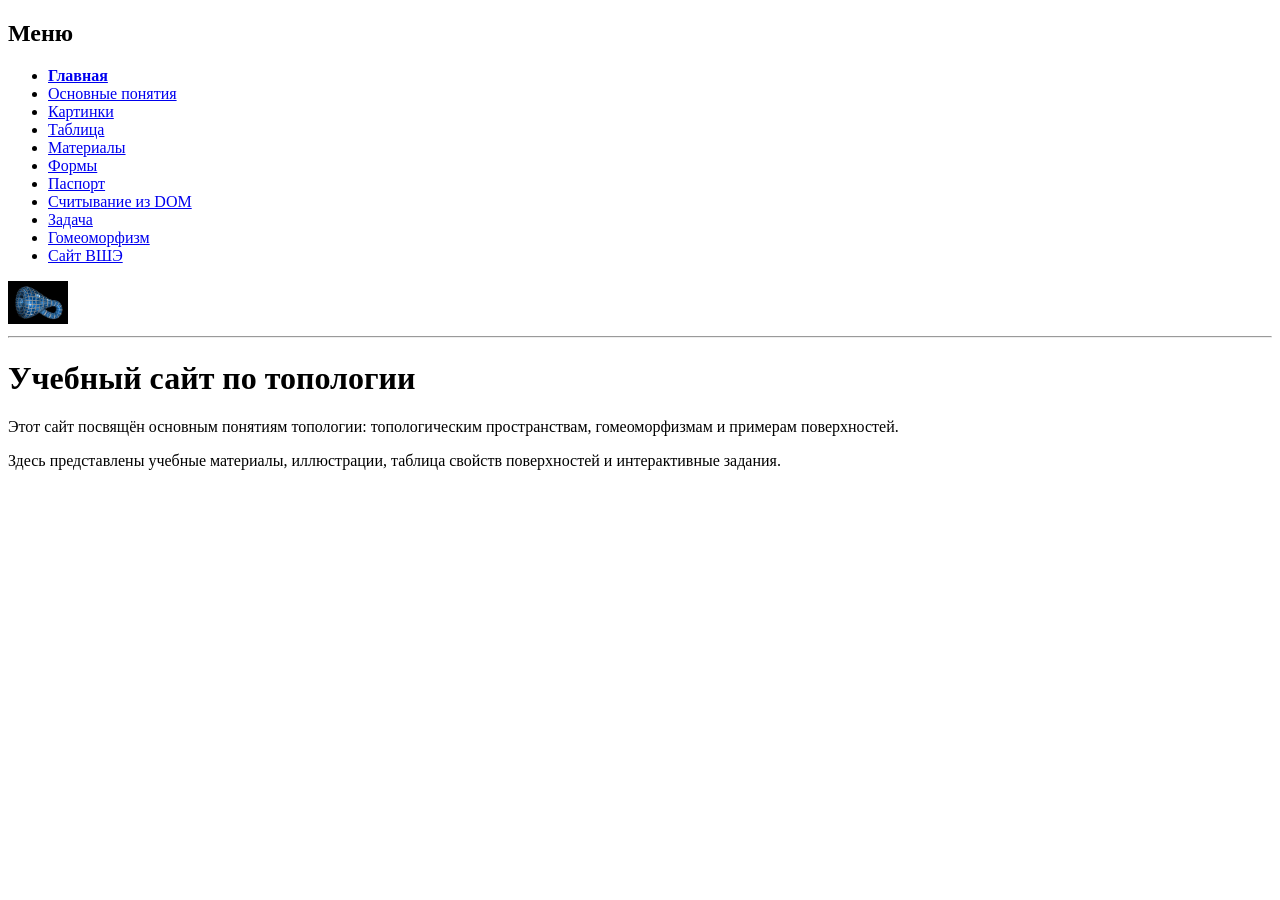
<file: index.html>
<!DOCTYPE html>
<html lang="ru">
<head>
<meta charset="UTF-8">
<title>Главная</title>
<link rel="stylesheet" href="style.css">
</head>
<body id="top">
<h2>Меню</h2>
<ul>
<li><a href="index.html" class="active">Главная</a></li>
<li><a href="info.html">Основные понятия</a></li>
<li><a href="gallery.html">Картинки</a></li>
<li><a href="table.html">Таблица</a></li>
<li><a href="materials.html">Материалы</a></li>
<li><a href="form.html">Формы</a></li>
<li><a href="passport.html">Паспорт</a></li>
<li><a href="DOM.html">Считывание из DOM</a></li>
<li><a href="task.html">Задача</a></li>
<li><a href="info.html#homeomorphism">Гомеоморфизм</a></li>
<li><a href="https://www.hse.ru/" target="_blank">Сайт ВШЭ</a></li>
</ul>
<a href="index.html"><img src="klein.png" width="60" alt="На главную"></a>

<hr>
<h1>Учебный сайт по топологии</h1>
<p>Этот сайт посвящён основным понятиям топологии:
топологическим пространствам, гомеоморфизмам
и примерам поверхностей.</p>
<p>Здесь представлены учебные материалы,
иллюстрации, таблица свойств поверхностей
и интерактивные задания.</p>

</body>
</html>
</file>
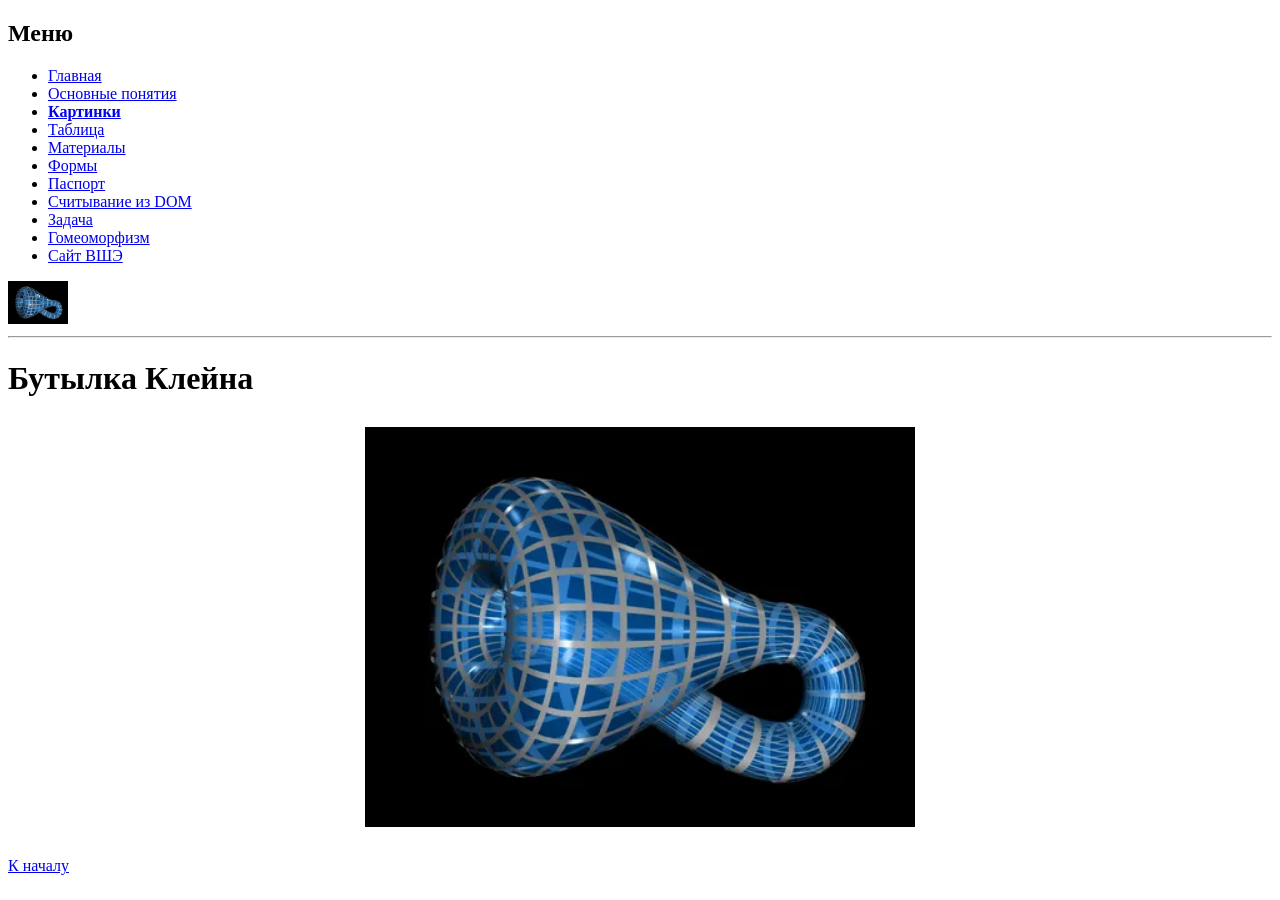
<file: big_img.html>
<!DOCTYPE html>
<html lang="ru">
<head>
<meta charset="UTF-8">
<title>Бутылка Клейна</title>
<link rel="stylesheet" href="style.css">
</head>
<body id="top">
<h2>Меню</h2>
<ul>
<li><a href="index.html">Главная</a></li>
<li><a href="info.html">Основные понятия</a></li>
<li><a href="gallery.html" class="active">Картинки</a></li>
<li><a href="table.html">Таблица</a></li>
<li><a href="materials.html">Материалы</a></li>
<li><a href="form.html">Формы</a></li>
<li><a href="passport.html">Паспорт</a></li>
<li><a href="DOM.html">Считывание из DOM</a></li>
<li><a href="task.html">Задача</a></li>
<li><a href="info.html#homeomorphism">Гомеоморфизм</a></li>
<li><a href="https://www.hse.ru/" target="_blank">Сайт ВШЭ</a></li>
</ul>
<a href="index.html"><img src="klein.png" width="60" alt="На главную"></a>

<hr>
<h1>Бутылка Клейна</h1>
<img class="big-image" src="klein.png" width="600" height="400" alt="Бутылка Клейна">
<p><a href="#top">К началу</a></p>

</body>
</html>
</file>
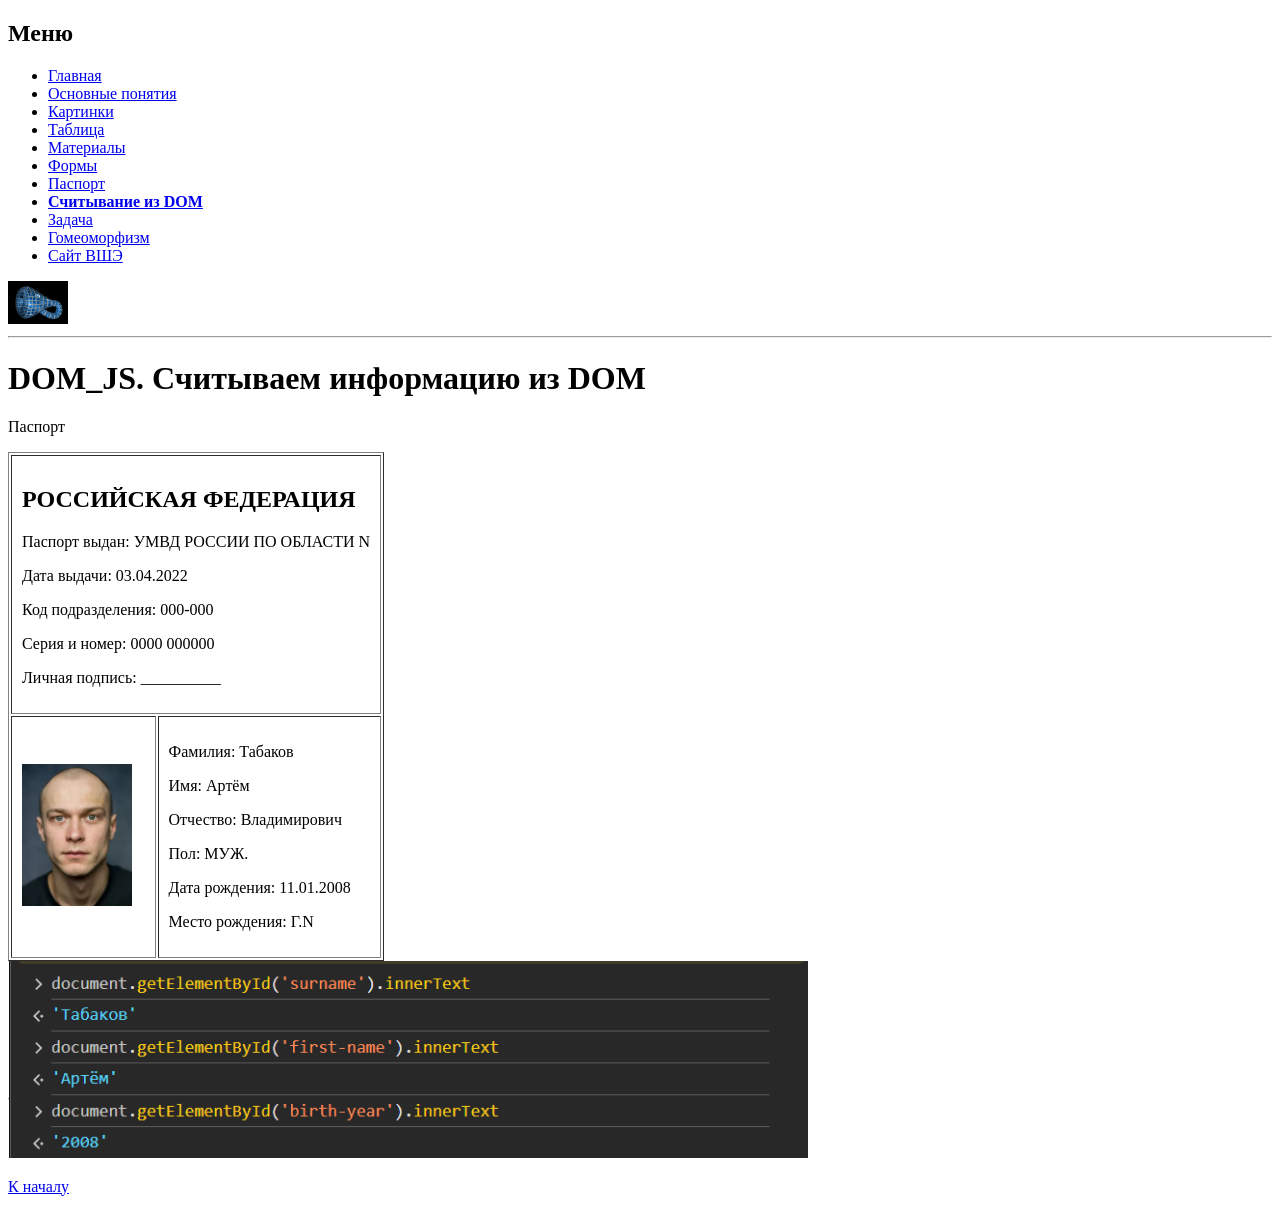
<file: DOM.html>
<!DOCTYPE html>
<html lang="ru">
<head>
<meta charset="UTF-8">
<title>DOM_JS. Считываем информацию из DOM</title>
<link rel="stylesheet" href="style.css">
</head>
<body id="top">
<h2>Меню</h2>
<ul>
<li><a href="index.html">Главная</a></li>
<li><a href="info.html">Основные понятия</a></li>
<li><a href="gallery.html">Картинки</a></li>
<li><a href="table.html">Таблица</a></li>
<li><a href="materials.html">Материалы</a></li>
<li><a href="form.html">Формы</a></li>
<li><a href="passport.html">Паспорт</a></li>
<li><a href="DOM.html" class="active">Считывание из DOM</a></li>
<li><a href="task.html">Задача</a></li>
<li><a href="info.html#homeomorphism">Гомеоморфизм</a></li>
<li><a href="https://www.hse.ru/" target="_blank">Сайт ВШЭ</a></li>
</ul>
<a href="index.html"><img src="klein.png" width="60" alt="На главную"></a>

<hr>
<h1>DOM_JS. Считываем информацию из DOM</h1>

<p>Паспорт</p>
<table border="1" cellpadding="10">
<tr>
<td colspan="2">
<h2>РОССИЙСКАЯ ФЕДЕРАЦИЯ</h2>
<p>Паспорт выдан: <span id="issued">УМВД РОССИИ ПО ОБЛАСТИ N</span></p>
<p>Дата выдачи: 03.04.2022</p>
<p>Код подразделения: 000-000</p>
<p>Серия и номер: 0000 000000</p>
<p>Личная подпись: __________</p>
</td>
</tr>
<tr>
<td><img src="photo.png" width="110" alt="Условное фото"></td>
<td>
<p>Фамилия: <span id="surname">Табаков</span></p>
<p>Имя: <span id="first-name">Артём</span></p>
<p>Отчество: <span id="patronymic">Владимирович</span></p>
<p>Пол: <span id="sex">МУЖ.</span></p>
<p>Дата рождения: 11.01.<span id="birth-year">2008</span></p>
<p>Место рождения: <span id="birthplace">Г.N</span></p>
</td>
</tr>
</table>
<img src="dom-console.png" width="800"
     alt="Считывание фамилии, имени и года рождения из DOM">

<p><a href="#top">К началу</a></p>

</body>
</html>
</file>
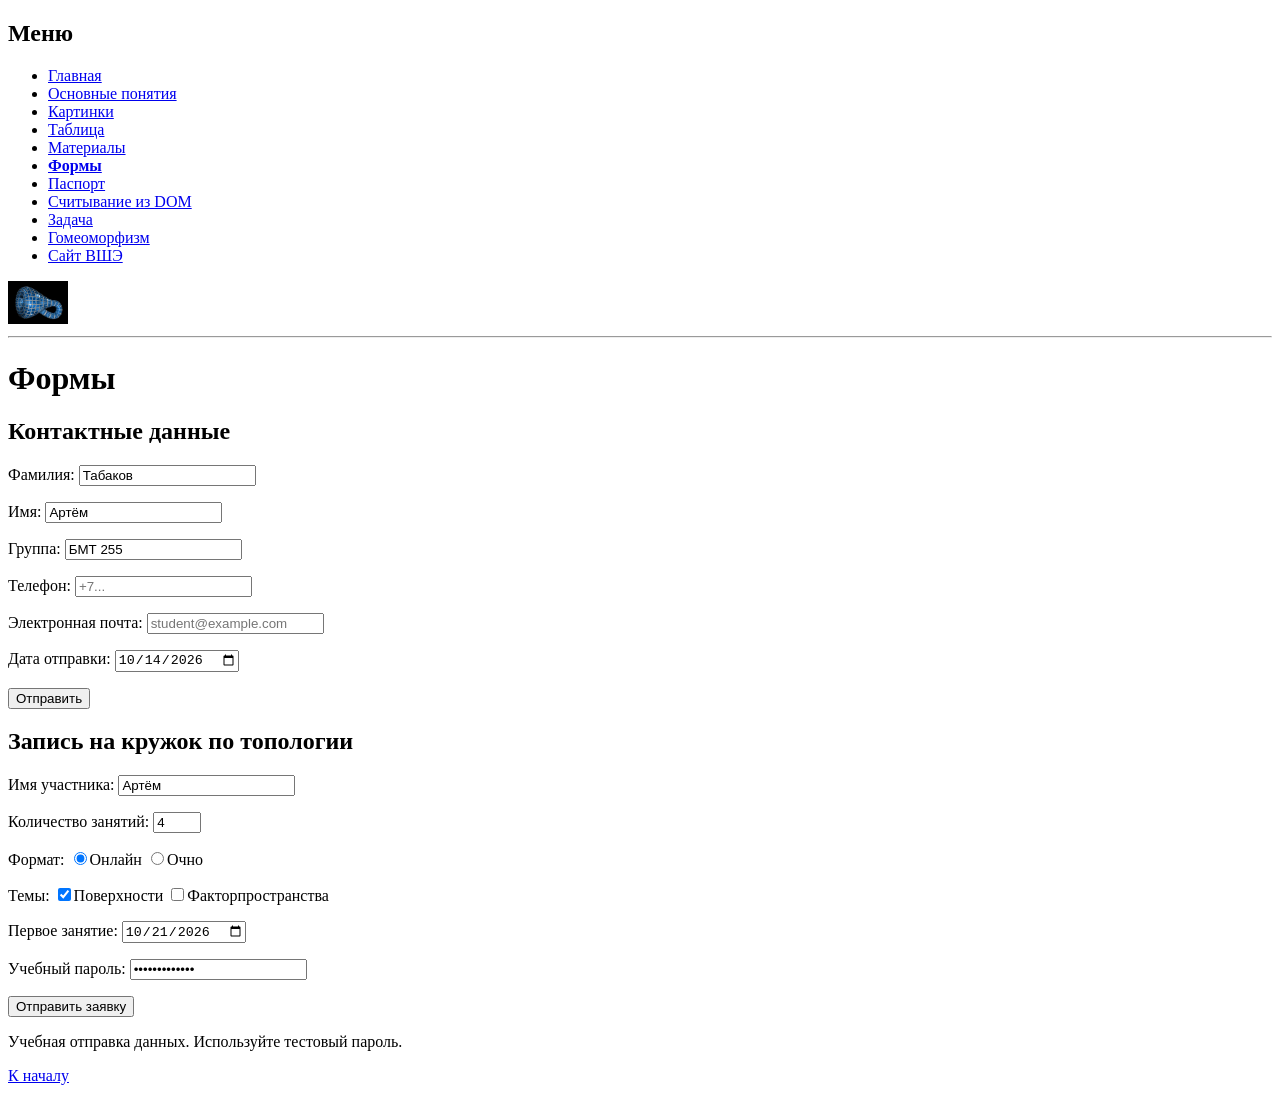
<file: form.html>
<!DOCTYPE html>
<html lang="ru">
<head>
<meta charset="UTF-8">
<title>Формы</title>
<link rel="stylesheet" href="style.css">
</head>
<body id="top">
<h2>Меню</h2>
<ul>
<li><a href="index.html">Главная</a></li>
<li><a href="info.html">Основные понятия</a></li>
<li><a href="gallery.html">Картинки</a></li>
<li><a href="table.html">Таблица</a></li>
<li><a href="materials.html">Материалы</a></li>
<li><a href="form.html" class="active">Формы</a></li>
<li><a href="passport.html">Паспорт</a></li>
<li><a href="DOM.html">Считывание из DOM</a></li>
<li><a href="task.html">Задача</a></li>
<li><a href="info.html#homeomorphism">Гомеоморфизм</a></li>
<li><a href="https://www.hse.ru/" target="_blank">Сайт ВШЭ</a></li>
</ul>
<a href="index.html"><img src="klein.png" width="60" alt="На главную"></a>

<hr>
<h1>Формы</h1>
<h2>Контактные данные</h2>
<form action="https://httpbin.org/get" method="get" target="_blank">
<p><label>Фамилия: <input type="text" name="surname" value="Табаков" required></label></p>
<p><label>Имя: <input type="text" name="first_name" value="Артём" required></label></p>
<p><label>Группа: <input type="text" name="study_group" value="БМТ 255" required></label></p>
<p><label>Телефон: <input type="tel" name="phone" placeholder="+7..." required></label></p>
<p><label>Электронная почта: <input type="email" name="email" placeholder="student@example.com" required></label></p>
<p><label>Дата отправки: <input type="date" name="sent_date" value="2026-10-14" required></label></p>
<input type="submit" value="Отправить">
</form>
<h2>Запись на кружок по топологии</h2>
<form action="https://httpbin.org/get" method="get" target="_blank">
<p><label>Имя участника: <input type="text" name="participant" value="Артём" required></label></p>
<p><label>Количество занятий: <input type="number" name="lesson_count" min="1" max="20" value="4" required></label></p>
<p>Формат: <label><input type="radio" name="format" value="online" checked>Онлайн</label> <label><input type="radio" name="format" value="offline">Очно</label></p>
<p>Темы: <label><input type="checkbox" name="topics" value="surfaces" checked>Поверхности</label> <label><input type="checkbox" name="topics" value="quotients">Факторпространства</label></p>
<p><label>Первое занятие: <input type="date" name="first_lesson" value="2026-10-21" required></label></p>
<p><label>Учебный пароль: <input type="password" name="demo_password" value="topology-demo" required></label></p>
<input type="hidden" name="club" value="topology">
<p><input type="submit" value="Отправить заявку"></p>
</form>
<p>Учебная отправка данных. Используйте тестовый пароль.</p>
<p><a href="#top">К началу</a></p>

</body>
</html>
</file>
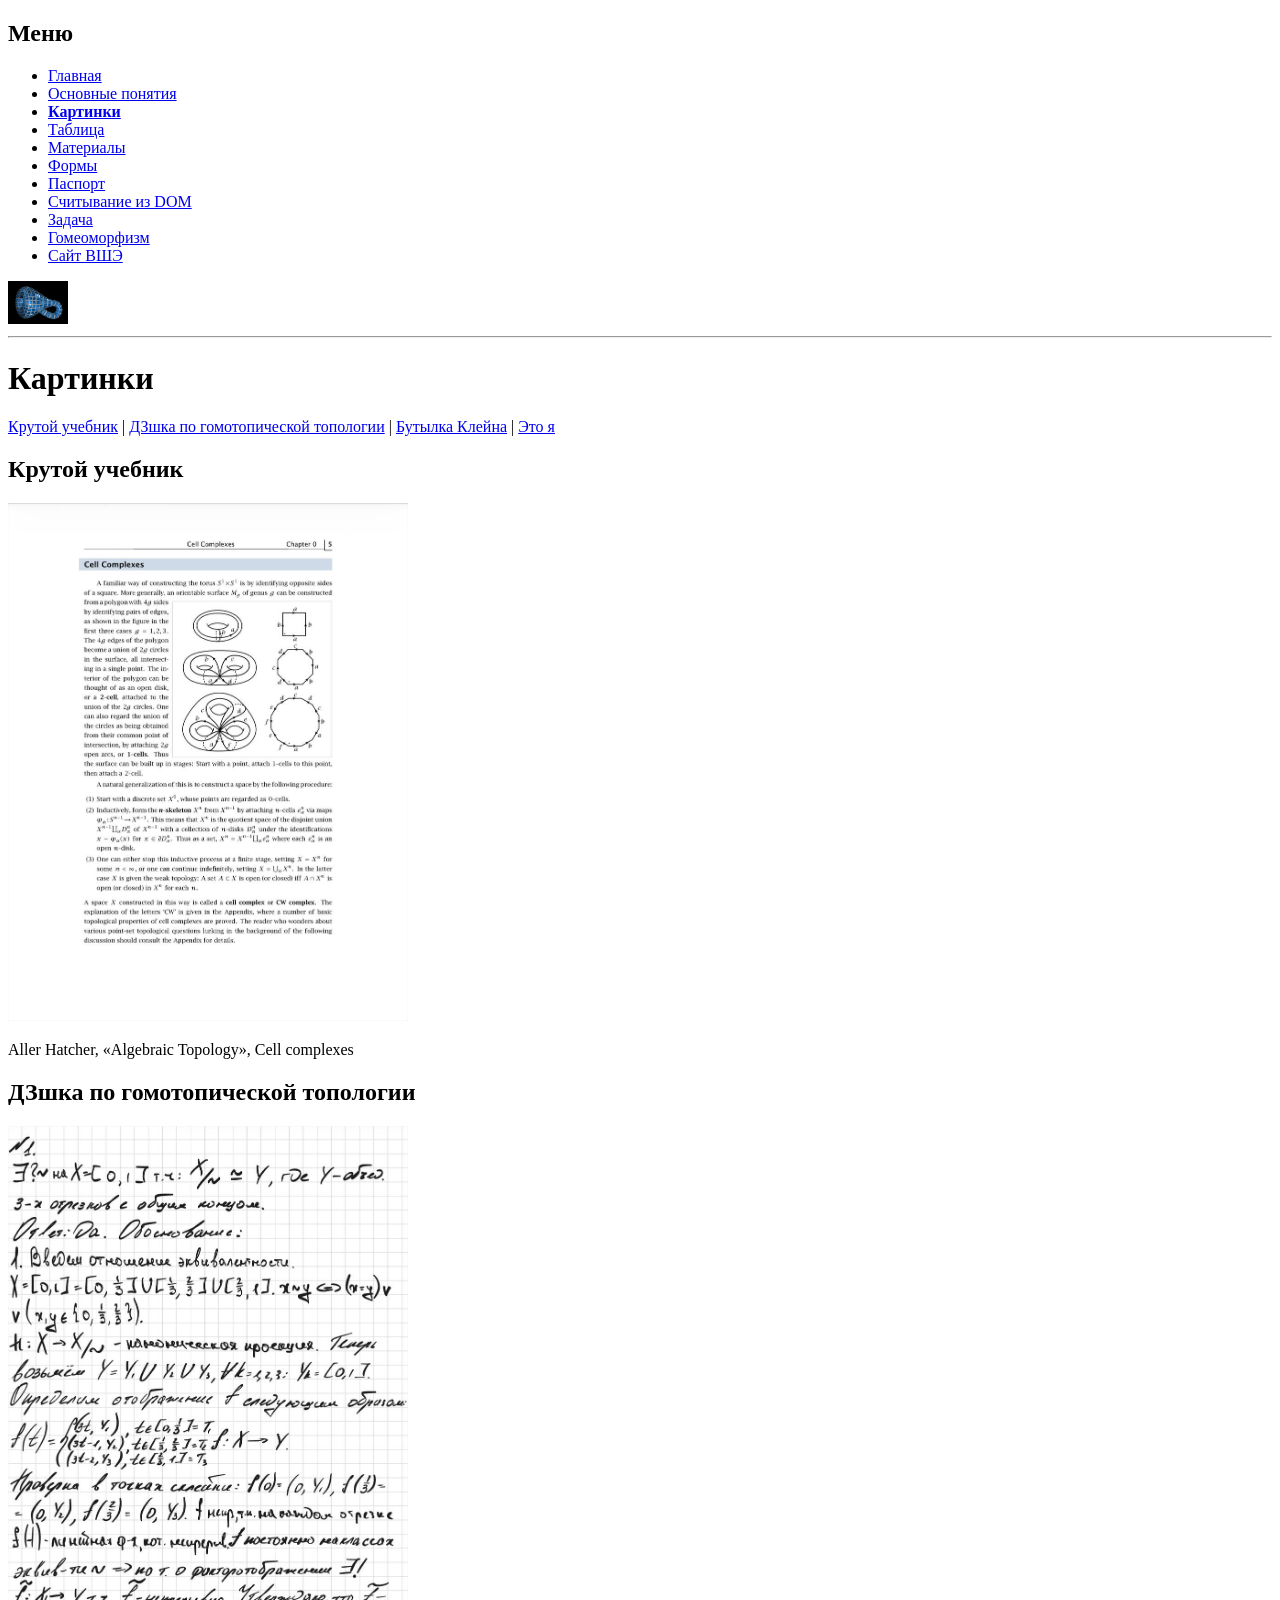
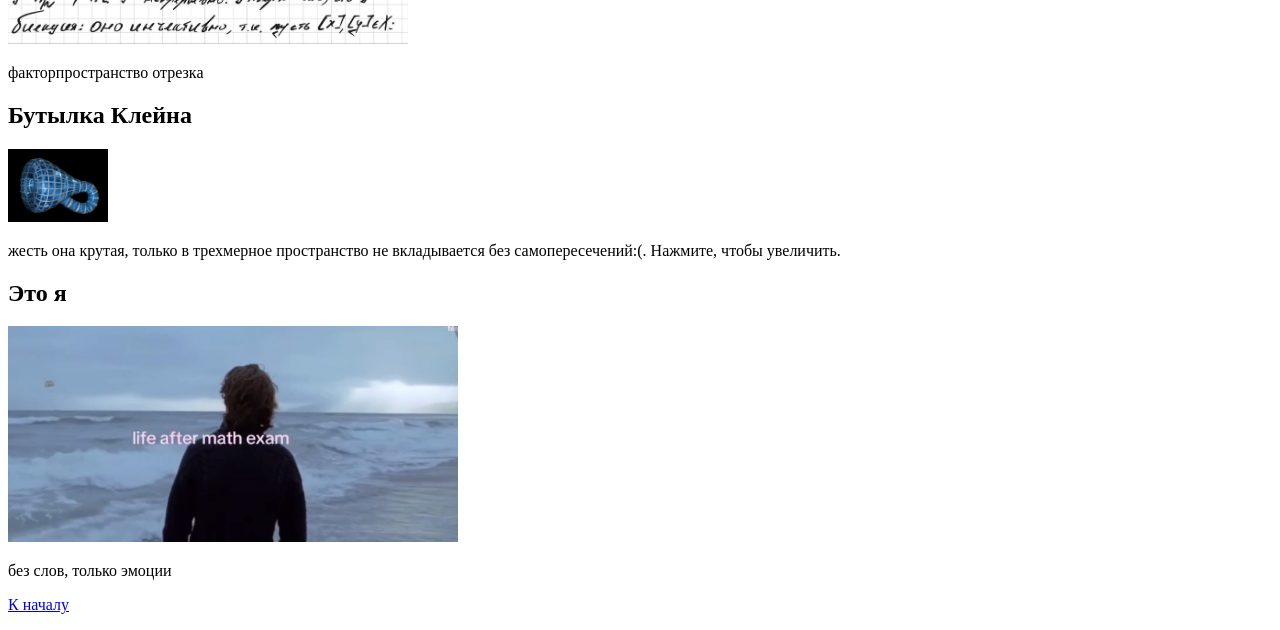
<file: gallery.html>
<!DOCTYPE html>
<html lang="ru">
<head>
<meta charset="UTF-8">
<title>Картинки</title>
<link rel="stylesheet" href="style.css">
</head>
<body id="top">
<h2>Меню</h2>
<ul>
<li><a href="index.html">Главная</a></li>
<li><a href="info.html">Основные понятия</a></li>
<li><a href="gallery.html" class="active">Картинки</a></li>
<li><a href="table.html">Таблица</a></li>
<li><a href="materials.html">Материалы</a></li>
<li><a href="form.html">Формы</a></li>
<li><a href="passport.html">Паспорт</a></li>
<li><a href="DOM.html">Считывание из DOM</a></li>
<li><a href="task.html">Задача</a></li>
<li><a href="info.html#homeomorphism">Гомеоморфизм</a></li>
<li><a href="https://www.hse.ru/" target="_blank">Сайт ВШЭ</a></li>
</ul>
<a href="index.html"><img src="klein.png" width="60" alt="На главную"></a>

<hr>
<h1>Картинки</h1>
<p><a href="#book">Крутой учебник</a> | <a href="#notes">ДЗшка по гомотопической топологии</a> | <a href="#klein">Бутылка Клейна</a> | <a href="#meme">Это я</a></p>
<h2 id="book">Крутой учебник</h2>
<img src="book.png" width="400" alt="Страница книги Хэтчера">
<p>Aller Hatcher, «Algebraic Topology», Cell complexes</p>
<h2 id="notes">ДЗшка по гомотопической топологии </h2>
<img src="notes.png" width="400" alt="Рукописное решение">
<p>факторпространство отрезка</p>
<h2 id="klein">Бутылка Клейна</h2>
<a href="big_img.html" target="_blank"><img src="klein.png" width="100" alt="Увеличить бутылку Клейна"></a>
<p>жесть она крутая, только в трехмерное пространство не вкладывается без самопересечений:(. Нажмите, чтобы увеличить.</p>
<h2 id="meme">Это я</h2>
<img src="meme.png" width="450" alt="Life after math exam">
<p>без слов, только эмоции</p>
<p><a href="#top">К началу</a></p>

</body>
</html>
</file>
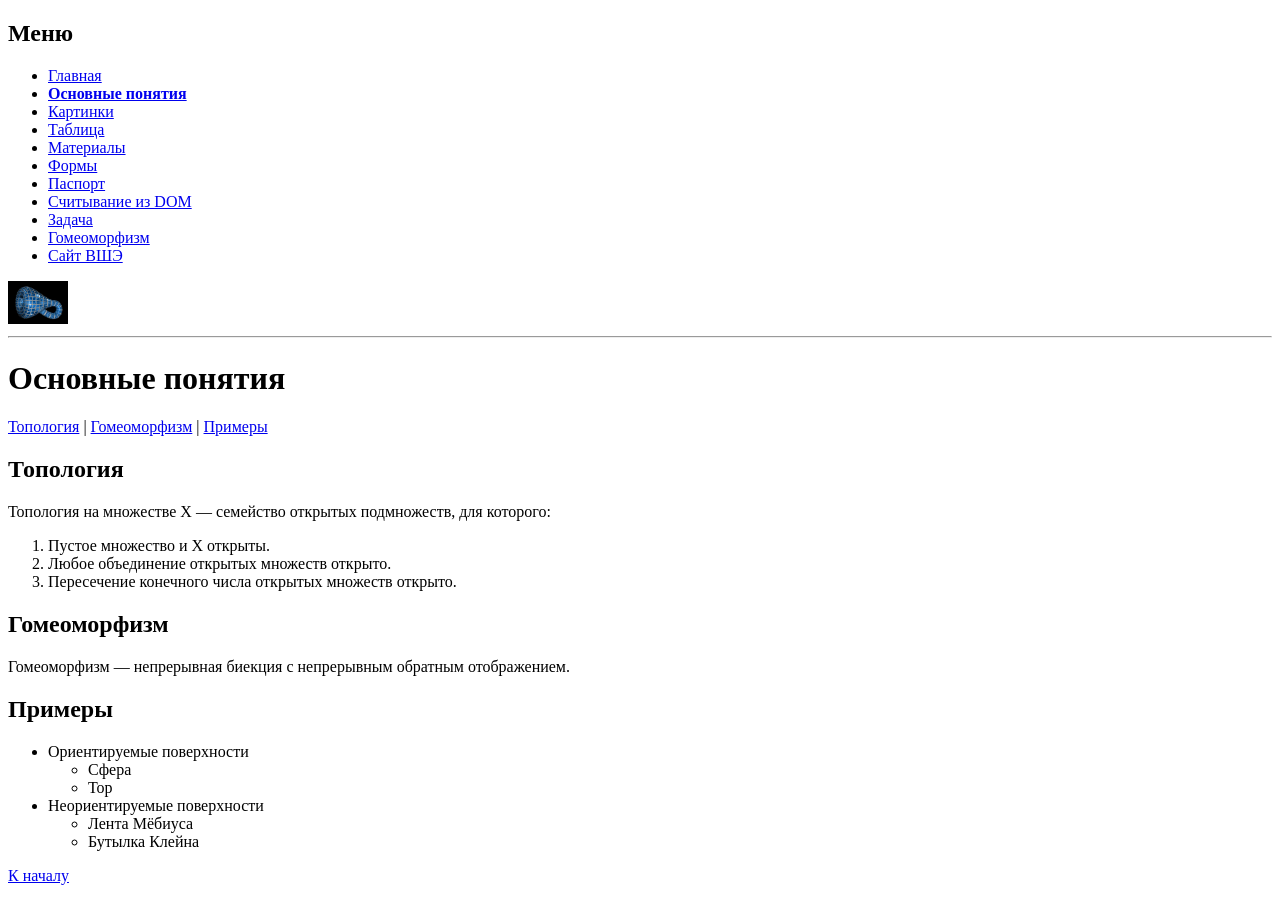
<file: info.html>
<!DOCTYPE html>
<html lang="ru">
<head>
<meta charset="UTF-8">
<title>Основные понятия</title>
<link rel="stylesheet" href="style.css">
</head>
<body id="top">
<h2>Меню</h2>
<ul>
<li><a href="index.html">Главная</a></li>
<li><a href="info.html" class="active">Основные понятия</a></li>
<li><a href="gallery.html">Картинки</a></li>
<li><a href="table.html">Таблица</a></li>
<li><a href="materials.html">Материалы</a></li>
<li><a href="form.html">Формы</a></li>
<li><a href="passport.html">Паспорт</a></li>
<li><a href="DOM.html">Считывание из DOM</a></li>
<li><a href="task.html">Задача</a></li>
<li><a href="info.html#homeomorphism">Гомеоморфизм</a></li>
<li><a href="https://www.hse.ru/" target="_blank">Сайт ВШЭ</a></li>
</ul>
<a href="index.html"><img src="klein.png" width="60" alt="На главную"></a>

<hr>
<h1>Основные понятия</h1>
<p><a href="#space">Топология</a> | <a href="#homeomorphism">Гомеоморфизм</a> | <a href="#examples">Примеры</a></p>
<h2 id="space">Топология</h2>
<p>Топология на множестве X — семейство открытых подмножеств, для которого:</p>
<ol>
<li>Пустое множество и X открыты.</li>
<li>Любое объединение открытых множеств открыто.</li>
<li>Пересечение конечного числа открытых множеств открыто.</li>
</ol>
<h2 id="homeomorphism">Гомеоморфизм</h2>
<p>Гомеоморфизм — непрерывная биекция с непрерывным обратным отображением.</p>
<h2 id="examples">Примеры</h2>
<ul>
<li>Ориентируемые поверхности<ul><li>Сфера</li><li>Тор</li></ul></li>
<li>Неориентируемые поверхности<ul><li>Лента Мёбиуса</li><li>Бутылка Клейна</li></ul></li>
</ul>
<p><a href="#top">К началу</a></p>

</body>
</html>
</file>
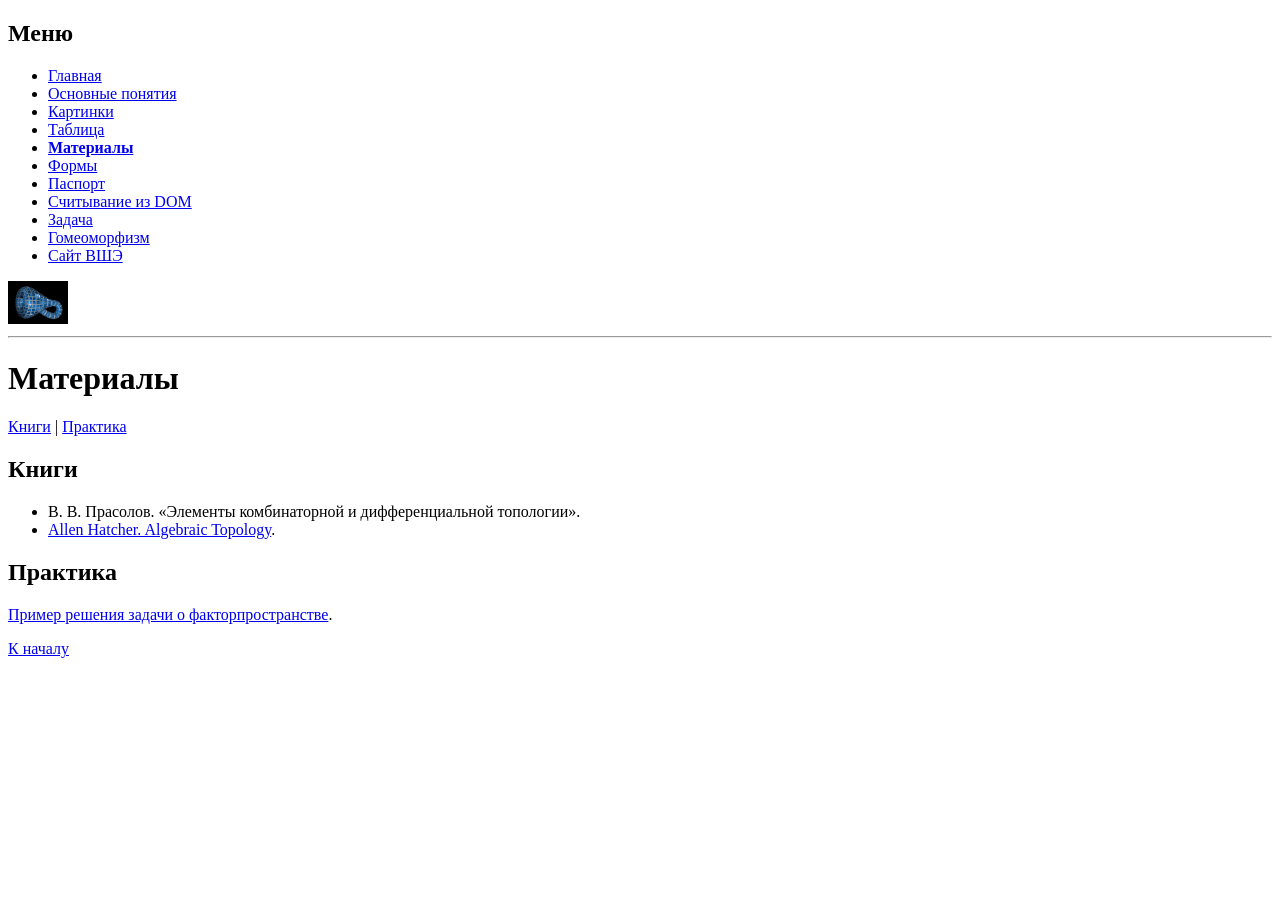
<file: materials.html>
<!DOCTYPE html>
<html lang="ru">
<head>
<meta charset="UTF-8">
<title>Материалы</title>
<link rel="stylesheet" href="style.css">
</head>
<body id="top">
<h2>Меню</h2>
<ul>
<li><a href="index.html">Главная</a></li>
<li><a href="info.html">Основные понятия</a></li>
<li><a href="gallery.html">Картинки</a></li>
<li><a href="table.html">Таблица</a></li>
<li><a href="materials.html" class="active">Материалы</a></li>
<li><a href="form.html">Формы</a></li>
<li><a href="passport.html">Паспорт</a></li>
<li><a href="DOM.html">Считывание из DOM</a></li>
<li><a href="task.html">Задача</a></li>
<li><a href="info.html#homeomorphism">Гомеоморфизм</a></li>
<li><a href="https://www.hse.ru/" target="_blank">Сайт ВШЭ</a></li>
</ul>
<a href="index.html"><img src="klein.png" width="60" alt="На главную"></a>

<hr>
<h1>Материалы</h1>
<p><a href="#books">Книги</a> | <a href="#practice">Практика</a></p>
<h2 id="books">Книги</h2>
<ul><li>В. В. Прасолов. «Элементы комбинаторной и дифференциальной топологии».</li>
<li><a href="https://pi.math.cornell.edu/~hatcher/AT/ATpage.html" target="_blank">Allen Hatcher. Algebraic Topology</a>.</li></ul>
<h2 id="practice">Практика</h2>
<p><a href="gallery.html#notes">Пример решения задачи о факторпространстве</a>.</p>
<p><a href="#top">К началу</a></p>

</body>
</html>
</file>
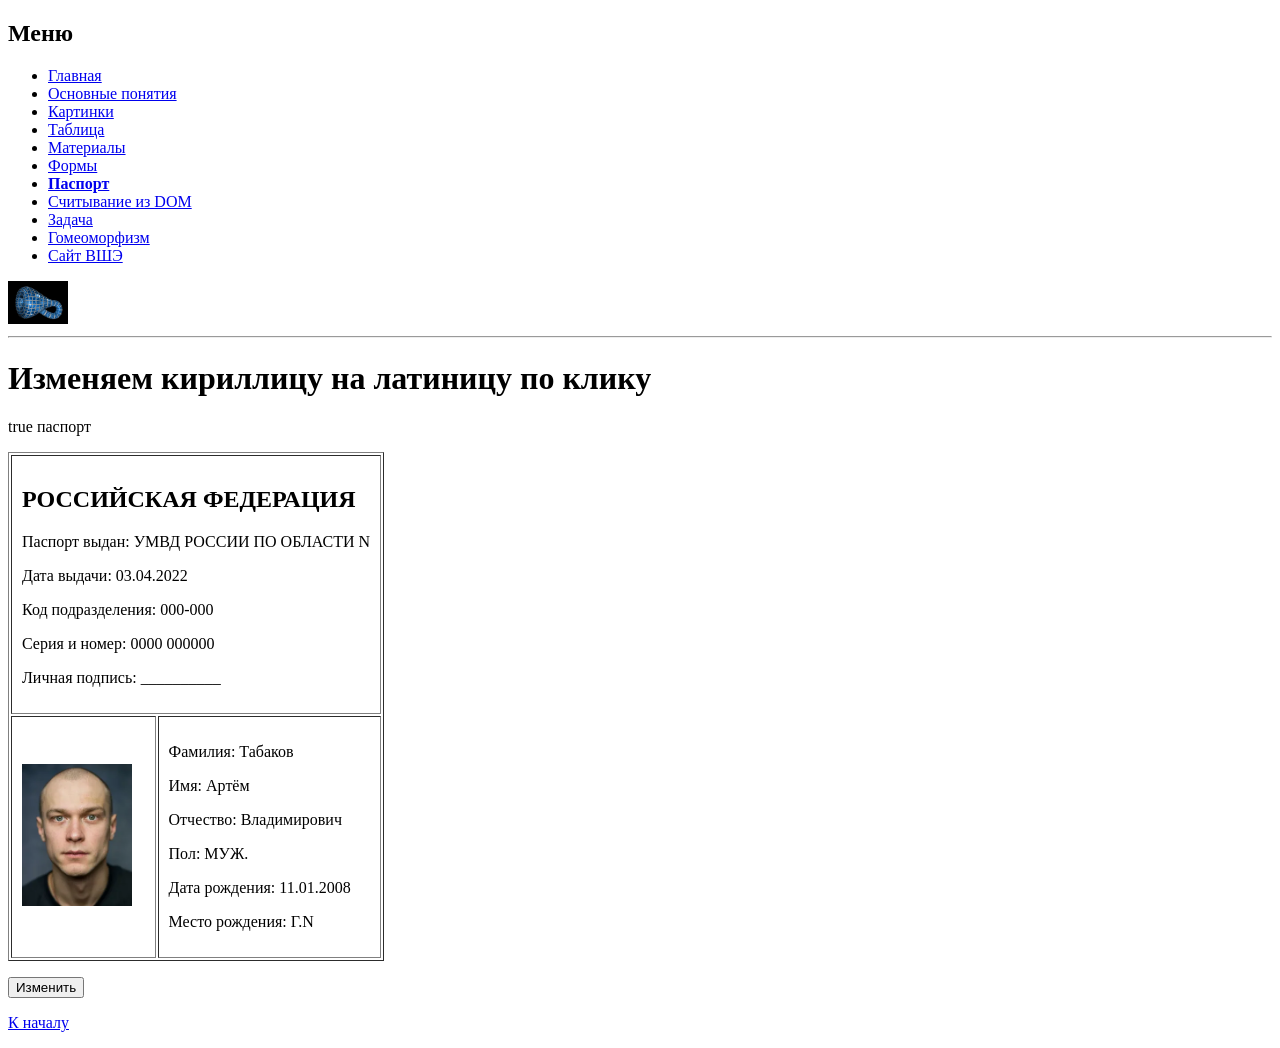
<file: passport.html>
<!DOCTYPE html>
<html lang="ru">
<head>
<meta charset="UTF-8">
<title>Изменяем кириллицу на латиницу по клику</title>
<link rel="stylesheet" href="style.css">
</head>
<body id="top">
<h2>Меню</h2>
<ul>
<li><a href="index.html">Главная</a></li>
<li><a href="info.html">Основные понятия</a></li>
<li><a href="gallery.html">Картинки</a></li>
<li><a href="table.html">Таблица</a></li>
<li><a href="materials.html">Материалы</a></li>
<li><a href="form.html">Формы</a></li>
<li><a href="passport.html" class="active">Паспорт</a></li>
<li><a href="DOM.html">Считывание из DOM</a></li>
<li><a href="task.html">Задача</a></li>
<li><a href="info.html#homeomorphism">Гомеоморфизм</a></li>
<li><a href="https://www.hse.ru/" target="_blank">Сайт ВШЭ</a></li>
</ul>
<a href="index.html"><img src="klein.png" width="60" alt="На главную"></a>

<hr>
<h1>Изменяем кириллицу на латиницу по клику</h1>

<p>true паспорт</p>
<table border="1" cellpadding="10">
<tr>
<td colspan="2">
<h2>РОССИЙСКАЯ ФЕДЕРАЦИЯ</h2>
<p>Паспорт выдан: <span id="issued">УМВД РОССИИ ПО ОБЛАСТИ N</span></p>
<p>Дата выдачи: 03.04.2022</p>
<p>Код подразделения: 000-000</p>
<p>Серия и номер: 0000 000000</p>
<p>Личная подпись: __________</p>
</td>
</tr>
<tr>
<td><img src="photo.png" width="110" alt="Условное фото"></td>
<td>
<p>Фамилия: <span id="surname">Табаков</span></p>
<p>Имя: <span id="first-name">Артём</span></p>
<p>Отчество: <span id="patronymic">Владимирович</span></p>
<p>Пол: <span id="sex">МУЖ.</span></p>
<p>Дата рождения: 11.01.<span id="birth-year">2008</span></p>
<p>Место рождения: <span id="birthplace">Г.N</span></p>
</td>
</tr>
</table>
<p><button id="change" type="button">Изменить</button></p>
<p><a href="#top">К началу</a></p>
<script src="passport.js"></script>
</body>
</html>
</file>
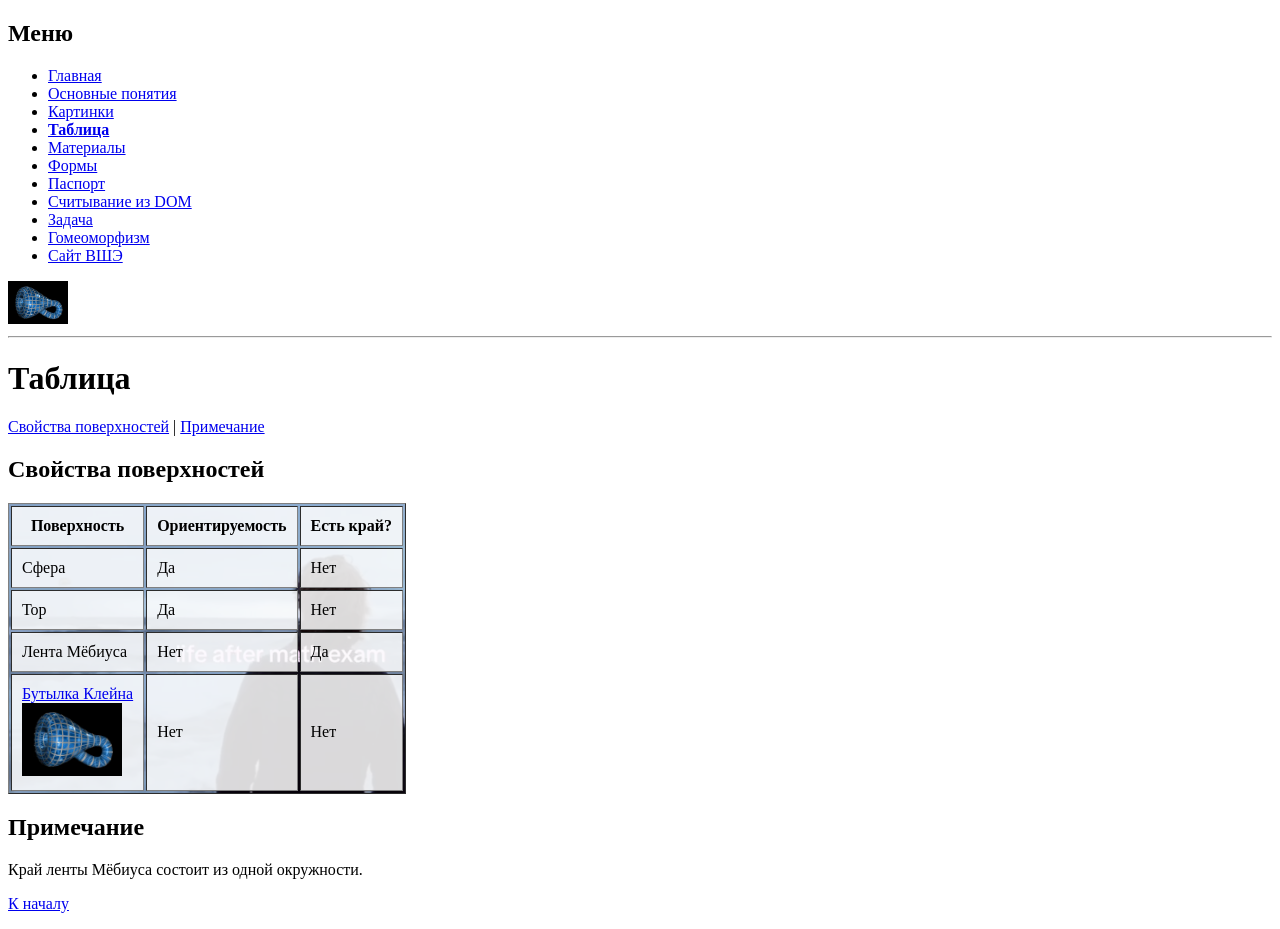
<file: table.html>
<!DOCTYPE html>
<html lang="ru">
<head>
<meta charset="UTF-8">
<title>Таблица</title>
<link rel="stylesheet" href="style.css">
</head>
<body id="top">
<h2>Меню</h2>
<ul>
<li><a href="index.html">Главная</a></li>
<li><a href="info.html">Основные понятия</a></li>
<li><a href="gallery.html">Картинки</a></li>
<li><a href="table.html" class="active">Таблица</a></li>
<li><a href="materials.html">Материалы</a></li>
<li><a href="form.html">Формы</a></li>
<li><a href="passport.html">Паспорт</a></li>
<li><a href="DOM.html">Считывание из DOM</a></li>
<li><a href="task.html">Задача</a></li>
<li><a href="info.html#homeomorphism">Гомеоморфизм</a></li>
<li><a href="https://www.hse.ru/" target="_blank">Сайт ВШЭ</a></li>
</ul>
<a href="index.html"><img src="klein.png" width="60" alt="На главную"></a>

<hr>
<h1>Таблица</h1>
<p><a href="#surfaces">Свойства поверхностей</a> | <a href="#remark">Примечание</a></p>
<h2 id="surfaces">Свойства поверхностей</h2>
<table class="surfaces" border="1" cellpadding="10">
<tr><th>Поверхность</th><th>Ориентируемость</th><th>Есть край?</th></tr>
<tr><td>Сфера</td><td>Да</td><td>Нет</td></tr>
<tr><td>Тор</td><td>Да</td><td>Нет</td></tr>
<tr><td>Лента Мёбиуса</td><td>Нет</td><td>Да</td></tr>
<tr><td><a href="gallery.html#klein">Бутылка Клейна</a><br><img src="klein.png" width="100" alt="Бутылка Клейна"></td><td>Нет</td><td>Нет</td></tr>
</table>
<h2 id="remark">Примечание</h2>
<p>Край ленты Мёбиуса состоит из одной окружности.</p>
<p><a href="#top">К началу</a></p>

</body>
</html>
</file>
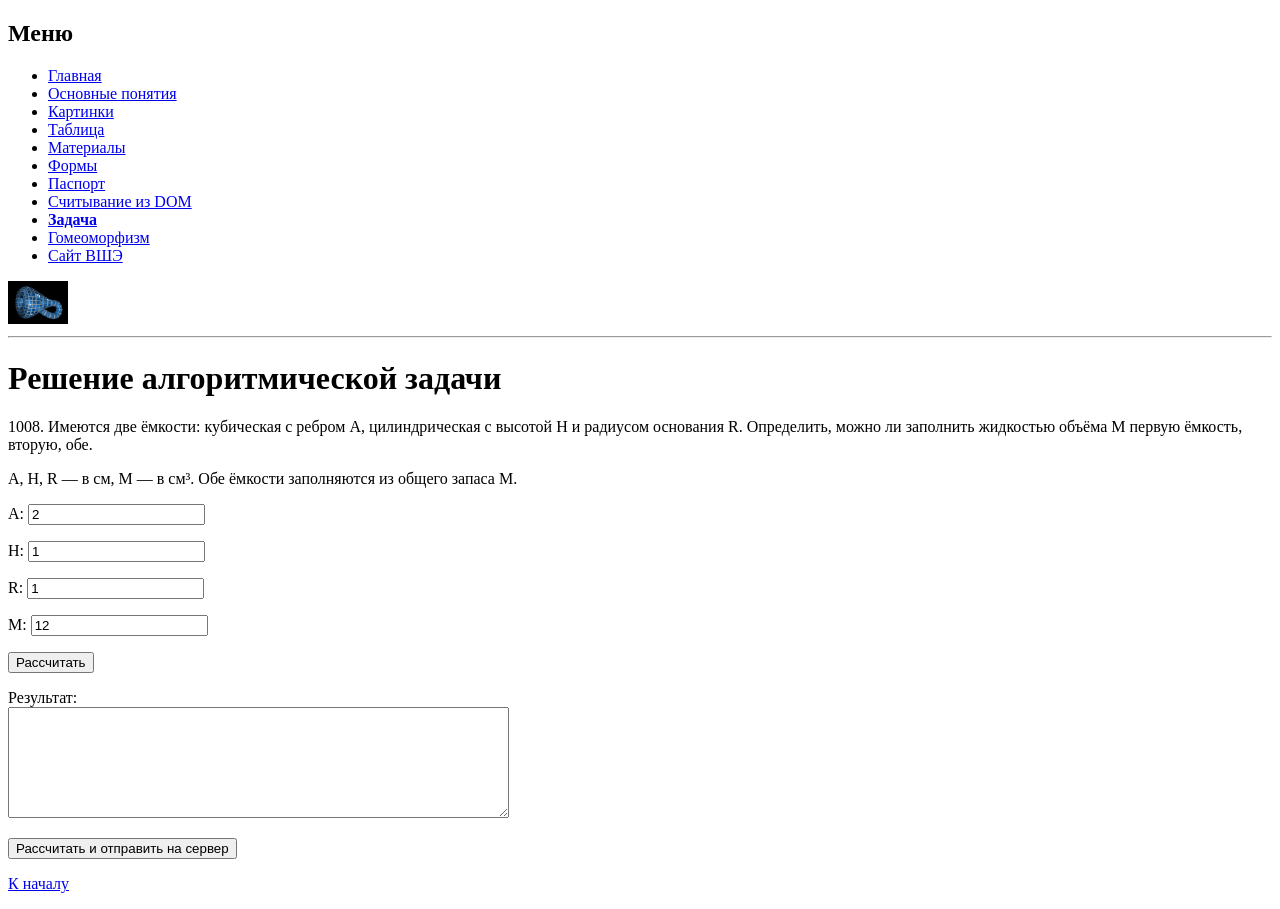
<file: task.html>
<!DOCTYPE html>
<html lang="ru">
<head>
<meta charset="UTF-8">
<title>Решение алгоритмической задачи</title>
<link rel="stylesheet" href="style.css">
</head>
<body id="top">
<h2>Меню</h2>
<ul>
<li><a href="index.html">Главная</a></li>
<li><a href="info.html">Основные понятия</a></li>
<li><a href="gallery.html">Картинки</a></li>
<li><a href="table.html">Таблица</a></li>
<li><a href="materials.html">Материалы</a></li>
<li><a href="form.html">Формы</a></li>
<li><a href="passport.html">Паспорт</a></li>
<li><a href="DOM.html">Считывание из DOM</a></li>
<li><a href="task.html" class="active">Задача</a></li>
<li><a href="info.html#homeomorphism">Гомеоморфизм</a></li>
<li><a href="https://www.hse.ru/" target="_blank">Сайт ВШЭ</a></li>
</ul>
<a href="index.html"><img src="klein.png" width="60" alt="На главную"></a>

<hr>
<h1>Решение алгоритмической задачи</h1>
<p>1008. Имеются две ёмкости: кубическая с ребром A, цилиндрическая с высотой H и радиусом основания R. Определить, можно ли заполнить жидкостью объёма M первую ёмкость, вторую, обе.</p>
<p>A, H, R — в см, M — в см³. Обе ёмкости заполняются из общего запаса M.</p>
<form id="task-form" action="https://httpbin.org/get" method="get" target="_blank">
<input type="hidden" name="task_number" value="1008">
<input type="hidden" name="formulation" value="Можно ли заполнить жидкостью объёма M куб с ребром A, цилиндр с высотой H и радиусом R, обе ёмкости?">
<p><label>A: <input id="a" name="A" type="number" step="any" min="0" value="2" required></label></p>
<p><label>H: <input id="h" name="H" type="number" step="any" min="0" value="1" required></label></p>
<p><label>R: <input id="r" name="R" type="number" step="any" min="0" value="1" required></label></p>
<p><label>M: <input id="m" name="M" type="number" step="any" min="0" value="12" required></label></p>
<p><button id="calculate" type="button">Рассчитать</button></p>
<p><label>Результат:<br><textarea id="result" name="result" rows="7" cols="60" readonly></textarea></label></p>
<button type="submit">Рассчитать и отправить на сервер</button>
</form>
<p><a href="#top">К началу</a></p>
<script src="task.js"></script>
</body>
</html>
</file>
<file: style.css>
a.active { font-weight: bold; }
.surfaces { background-image: url("meme.png"); background-size: cover; }
.surfaces th, .surfaces td { background-color: rgba(255,255,255,0.85); }
.big-image { display: block; margin: 30px auto; width: 600px; height: 400px; object-fit: contain; }
</file>
